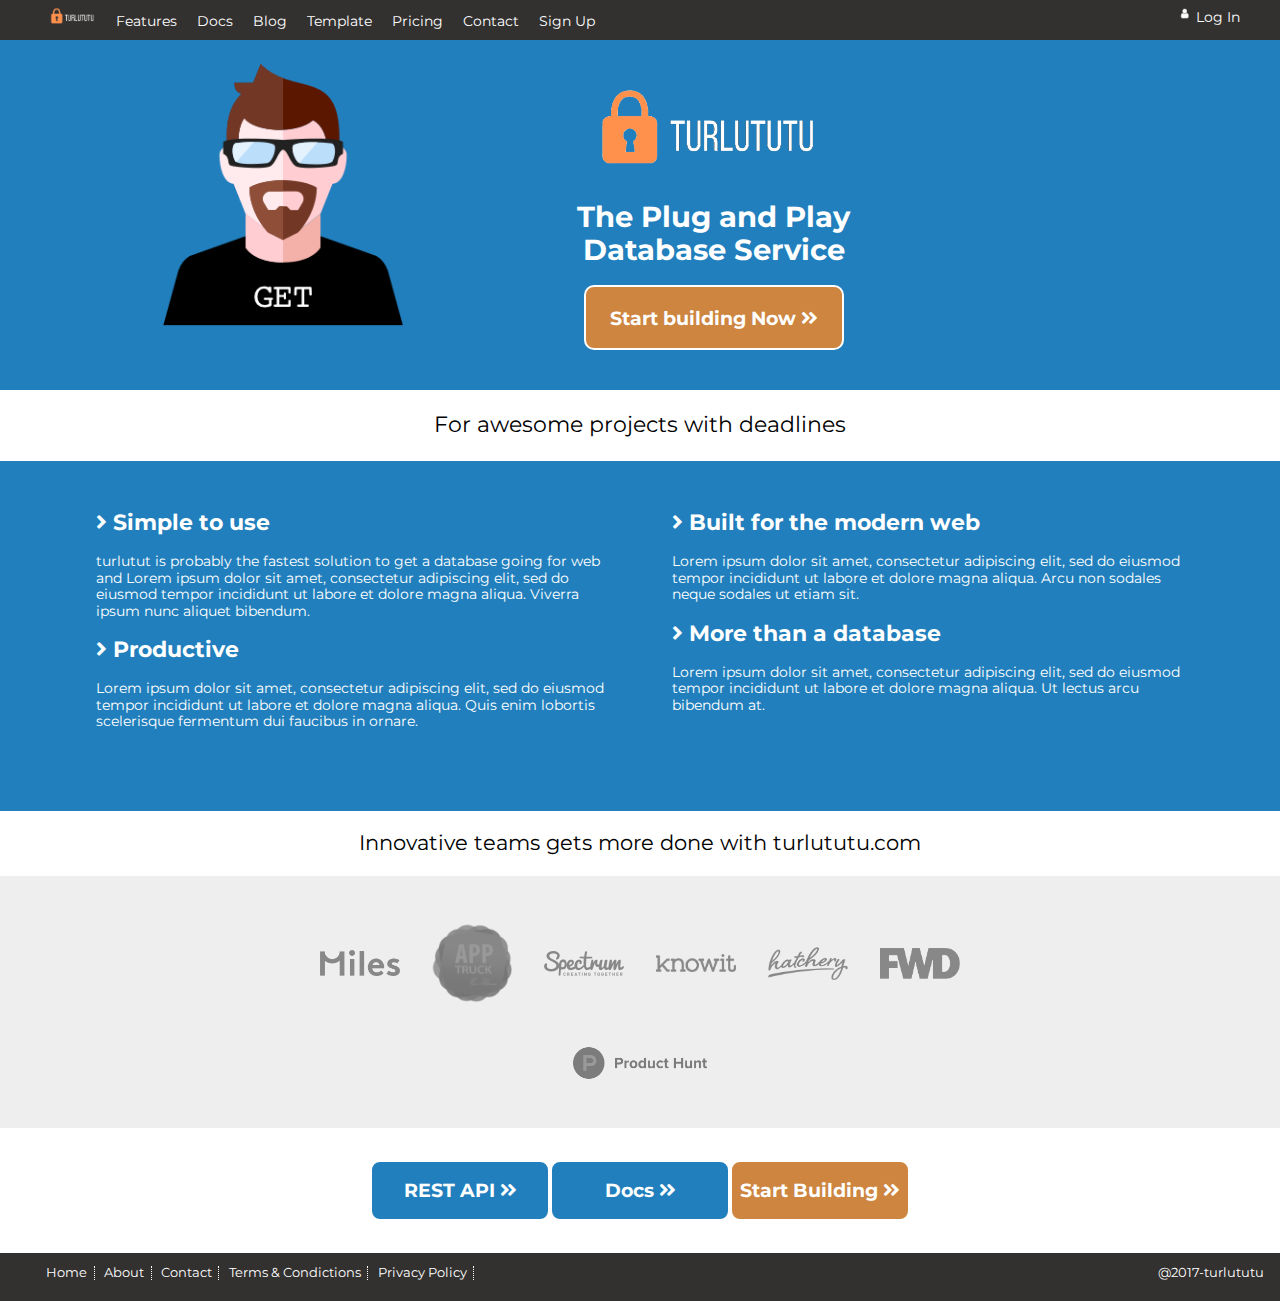
<file: turlututu/index.html>
<!DOCTYPE html>
<html lang="en">
                           <!---------Head----------->
<head>
    <meta charset="UTF-8">
    <meta name="viewport" content="width=device-width, initial-scale=1.0">
    <title>Turlututu_home_page</title>
    <link rel="stylesheet" href="https://cdnjs.cloudflare.com/ajax/libs/font-awesome/5.14.0/css/all.min.css">
    <link rel="stylesheet" href="style.css">
    <link href="https://fonts.googleapis.com/css2?family=Montserrat:wght@300;400&display=swap" rel="stylesheet">
                           <!---------Body----------->
</head>
    <body>
                            <!---------Header----------->
        <header>
            <section>
                <nav>
                    <div class="nav_principale">
                        <ul>
                            <li class="logo_nav"><img src="img/logo_turlututu.png" alt="logo_turlututu"></li>
                            <li><a href="#">Features</a></li>
                            <li><a href="#">Docs</a></li>
                            <li><a href="#">Blog</a></li>
                            <li><a href="#">Template</a></li>
                            <li><a href="#">Pricing</a></li>
                            <li><a href="#">Contact</a></li>
                            <li><a href="#">Sign Up</a></li>
                            <li class="login"><a href="#"><img src="img/login.png" alt="login">Log In</a></li>
                        </ul>
                    </div>
                </nav>
            </section>
        </header>
                       <!---------CallToAction----------->
            <section class="calltoaction">
                <div class="colonne1CTA">
                    <img title="JSgeek" src="img/JSGeek.png" onmouseover="this.src='img/JSGeek_casquette.png'" onmouseout="this.src='img/JSGeek.png'" />
                </div>
                <div class="colonne3CTA">
                    <p><img src="img/logo_turlututu.png" alt="logo_turlututu"></p>
                    <h1>The Plug and Play Database Service</h1>
                    <div class="button">
                        <p><a href="#">Start building Now <i class="fas fa-angle-double-right"></i></a></p>
                    </div>
                </div>
                <div class="colonne2CTA">
                    <p>&nbsp;</p>
                </div>
            </section>
                   <!---------Intersection----------->
            <section>
                <div class="intersection">
                    <p>For awesome projects with deadlines</p>
                </div>
                      <!---------Resume----------->
                <div class="resum">
                    <div class="colonne1Resum">
                        <h2><a href="#"><i class="fas fa-angle-right"></i> Simple to use</a></h2>
                        <p>
                        turlutut is probably the fastest solution to get a database going for web and Lorem ipsum dolor sit amet, consectetur adipiscing elit, sed do eiusmod tempor incididunt ut labore et dolore magna aliqua. Viverra ipsum nunc aliquet bibendum.
                        </p>
                        <h2><a href="#"><i class="fas fa-angle-right"></i> Productive</a></h2>
                        <p>
                        Lorem ipsum dolor sit amet, consectetur adipiscing elit, sed do eiusmod tempor incididunt ut labore et dolore magna aliqua. Quis enim lobortis scelerisque fermentum dui faucibus in ornare.
                        </p>
                    </div>
                    <div class="colonne2Resum">
                        <h2><a href="#"><i class="fas fa-angle-right"></i> Built for the modern web</a></h2>
                        <p>
                        Lorem ipsum dolor sit amet, consectetur adipiscing elit, sed do eiusmod tempor incididunt ut labore et dolore magna aliqua. Arcu non sodales neque sodales ut etiam sit.
                        </p>
                        <h2><a href="#"><i class="fas fa-angle-right"></i> More than a database</a></h2>
                        <p>
                        Lorem ipsum dolor sit amet, consectetur adipiscing elit, sed do eiusmod tempor incididunt ut labore et dolore magna aliqua. Ut lectus arcu bibendum at.
                        </p>
                    </div>
                </div>
            </section>
                <!---------Intersection Brands----------->
            <section class="intersection_brands">
                <p>Innovative teams gets more done with turlututu.com</p>
            </section>
            <section class="brands_bkgr">
                <div class="brands">
                    <img src="img/miles.png" alt="Miles">
                    <img src="img/apptruck.png" alt="APPtruck">
                    <img src="img/spectrum.png" alt="Spectrum">
                    <img src="img/knowit.png" alt="knowit">
                    <img src="img/hatchery.png" alt="hatchery">
                    <img src="img/fwd.png" alt="FWD">
                </div>
                <div class=product_hunt><img src="img/product-hunt-logo-horizontal-orange.png" alt="Product Hunt">
                </div>             
            </section>
                <!---------Button Call to Action----------->
            <section>
                <div class="button_bottom">
                    <a href="#" class="bouton_bleu">REST API <i class="fas fa-angle-double-right"></i></a>
                    <a href="#" class="bouton_bleu">Docs <i class="fas fa-angle-double-right"></i></a>
                    <a href="#" class="bouton_orange">Start Building <i class="fas fa-angle-double-right"></i></a>
                </div>
            </section>
                       <!---------Footer----------->
        <footer>
            <nav class="menu_footer">
                <div class="colonne1footer">
                    <ul>
                        <li><a href="#">Home</a></li>
                        <li><a href="#">About</a></li>
                        <li><a href="#">Contact</a></li>
                        <li><a href="#">Terms & Condictions</a></li>
                        <li><a href="#">Privacy Policy</a></li>
                    </ul>
                </div>
                <div class="colonne2footer">
                    <p>@2017-turlututu</p>
                </div>
            </nav>
        </footer>
    </body>
</html>
</file>
<file: turlututu/style.css>
/*! normalize.css v8.0.1 | MIT License | github.com/necolas/normalize.css */

/***************** Général*******************/

html {
    line-height: 1.15; /* 1 */
    -webkit-text-size-adjust: 100%; /* 2 */
  }
  
ul {
    list-style: none;
}

a {
    text-decoration: none;
    color: white;
}
  
/***************** Body*******************/
body {
    font-family:'Montserrat', sans-serif;
    font-size: 0.9rem;
    margin: 0;
  }

/***************** Navigation TOP *******************/
.nav_principale {
    background-color: rgb(51, 48, 48);
    position: fixed;
    margin: 0rem;
    top: 0%;
    width: 100%;
    height: 2.5rem;
    display: flex; /* contexte sur le parent */
    flex-direction: column; /* direction d'affichage verticale */
    justify-content: center;
}

.nav_principale li {
    padding: 0.5rem;
    padding-bottom: 0.8rem;
    display:inline-block;
}

.logo_nav img {
    width : 3rem;
}

.login {
    float: right;
    top: 0%;
    margin-right: 2rem;
}
.login img {
    margin-right: 0.3rem;
    width: 13px;
}

/***************** Call to Action - button *******************/
.calltoaction {
    margin-top:2.5rem;
    display: block;
    background-color: rgb(34, 127, 189);
    height: 350px;
    color: white;
}

.calltoaction img {
    width: 15rem;
    margin-top: 1.5rem;
    margin-right: 1rem;
}

.colonne1CTA {
    float: left;
    width: 33%;
    margin-left: 5rem;
    text-align: center;
}

.colonne2CTA {
    float: right;
    width: 33%;
    margin-right: 5rem;
}

.colonne3CTA {
    overflow: hidden;
    width: 33%;
    text-align: center;
}

.button {
    display: inline-block;
    padding: 0 1.5rem;
    background-color: #cd853f;
    border: white solid 2px;
    border-radius: 10px;
    width: auto;
    font-size: 1.2rem;
    font-weight: 700;
}

/***************** Intersection*******************/
.intersection {
    font-size: 1.4rem;
    color: black;
    text-align: center;
}

/***************** RESUM *******************/
.resum {
    display: block;
    background-color: rgb(34, 127, 189);
    height: 350px;
    color: white;
}

.colonne1Resum {
    float: left;
    width: 40%;
    margin-left: 6rem;
    margin-top: 2rem;
}

.colonne2Resum {
    float: right;
    width: 40%;
    margin-right: 6rem;
    margin-top: 2rem;
}

/***************** Intersection *******************/
.intersection_brands {
    font-size: 1.3rem;
    color: black;
    text-align: center;
}

/***************** Brands *******************/
.brands_bkgr {
    background-color: rgb(238, 238, 238);
    display: block;
    padding-bottom: 2rem;
    text-align: center;

}
.brands {
    display: flex;
    flex-direction: row;
    justify-content: center;
    align-items: center;
}

.brands img{
    max-width: 5rem;
    padding-right: 1rem;
    padding-top: 3rem;
    padding-bottom: 2rem;
    padding-left: 1rem;
    filter: grayscale(1) contrast(.2);
    text-align: center;
}

.product_hunt img {
    filter: grayscale(1) contrast(.2);
    max-width: 10rem;
    text-align: center;
    margin: 0 auto;
    
}

/***************** Boutons d'appel *******************/
.button_bottom {
    display: flex;
    flex-direction: row;
    justify-content: center;
    align-items: center;
    padding-bottom: 2rem;
}

.bouton_bleu {
    display: inline-block;
    width: 11rem;
    background-color: rgb(34, 127, 189);
    border: white solid 2px;
    border-radius: 10px;
    font-size: 1.2rem;
    font-weight: 700;
    padding-top: 1.1rem;
    padding-bottom: 1.1rem;
    text-align: center;
    margin-top: 2rem;
}

.bouton_orange {
    display: inline-block;
    width: 11rem;
    background-color: #cd853f;
    border: white solid 2px;
    border-radius: 10px;
    font-size: 1.2rem;
    font-weight: 700;
    padding-top: 1.1rem;
    padding-bottom: 1.1rem;
    text-align: center;
    margin-top: 2rem;
}

/***************** Footer *******************/
.menu_footer {
    background-color: rgb(51, 48, 48);
    height: 3rem;
    color: white;
    font-size: 0.8rem;
    display: block;
    margin: 0px;
}

.colonne1footer {
    float: left;
    color: white;
    margin-right: 1rem;
}

.colonne1footer li {
        padding-right:0.4rem;
        padding-left: 0.4rem;
        display:inline-block;
        border-right: 1px dotted white;
}

.colonne2footer {
    float: right;
    margin-right: 1rem;
    color: white;
}
</file>
